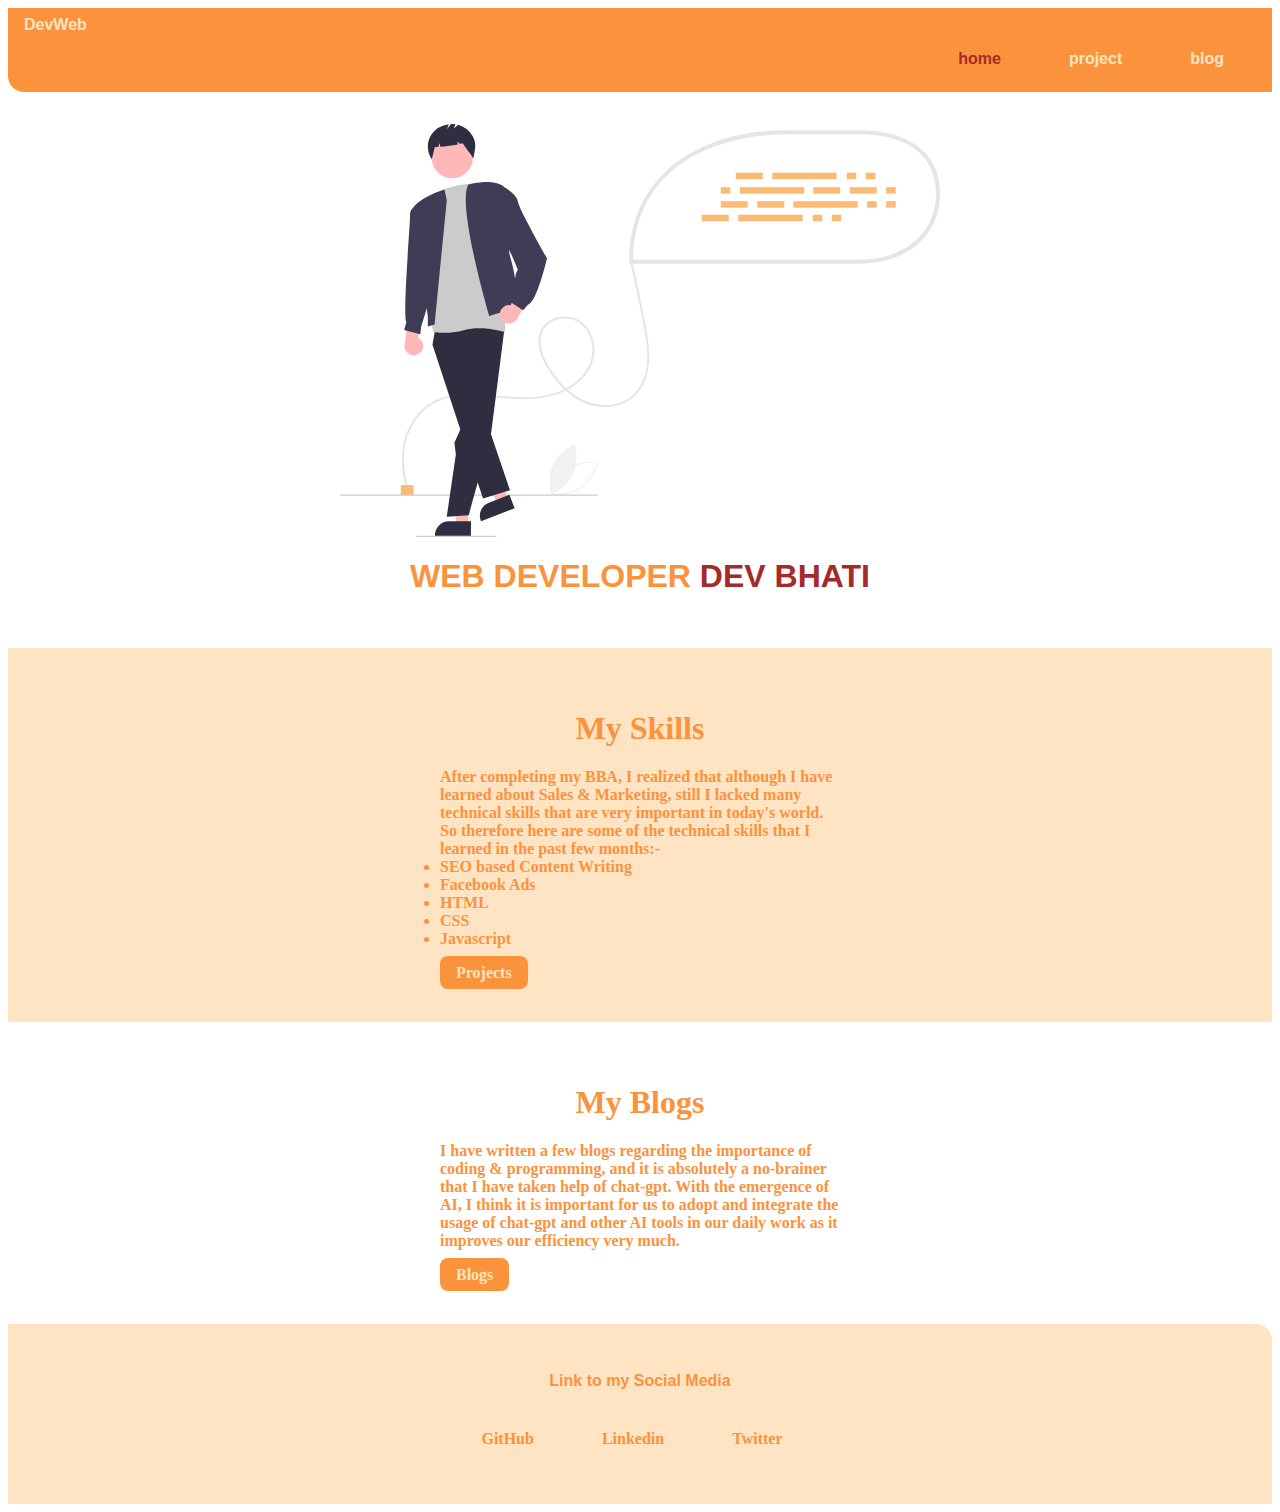
<file: index.html>
<!DOCTYPE html>
<html lang="en">
<head>
    <meta charset="UTF-8">
    <meta name="viewport" content="width=device-width, initial-scale=1.0">
    <title>Home | DevWebsite</title>
    <link href="style.css"rel="stylesheet" />
</head>
<body>
    <nav class="navigation container">
        <div class="nav-brand">DevWeb</div>
        <ul class="nav-pills">
            <li class="list-item-inline">
                <a class="link link-active" href="/">home</a>
            </li>
            <li class="list-item-inline">
                <a class="link" href="/project.html">project</a>
            </li>
            <li class="list-item-inline">
                <a class="link" href="/blog.html">blog</a>
            </li>
        </ul>
    </nav>

    <header class="hero">
        <!-- <This is a way of putting image in your website> -->
        <img class="hero-image" src="images/Projectimage.svg" />
        <!-- We have used "<span></span>" inside "THE HERO" part of h1 of header to make the color of the "THE HERO" different from the rest
             of the text of heading.   -->
        <h1 class="hero-heading">WEB DEVELOPER<span style="color: var(--secondary-color)"> DEV BHATI</span></h1>
    </header>

    <section class="section br">
        <div class="container container-centre">
        <h1>My Skills</h1>
        <p><div>After completing my BBA, I realized that although I have learned about Sales & Marketing, still I
            lacked many technical skills that are very important in today's world. So therefore here are some of the 
            technical skills that I learned in  the past few months:-</div>
        <li>SEO based Content Writing</li>
        <li>Facebook Ads</li>
        <li>HTML</li>
        <li>CSS</li>
        <li>Javascript</li></p>
        <a class="link list-item-inline link-primary" href="/projects.html">Projects</a>
    </div>
    </section>

    <section class="section">
        <div class="container container-centre">
        <h1>My Blogs</h1>
        <p>I have written a few blogs regarding the importance of coding & programming, and it is absolutely a no-brainer
            that I have taken help of chat-gpt. With the emergence of AI, I think it is important for us to adopt
            and integrate the usage of chat-gpt and other AI tools in our daily work as it improves our efficiency
            very much.   
        </p>
        <a class="link list-item-inline link-primary" href="/blog.html">Blogs</a>
    </div>
    </section>
   
    <footer class="footer">
        <div class="footer-header">Link to my Social Media</div>
        <ul class="social links list-non-bullet">
            <li class="list-item-inline"><a class="link" href="https://github.com/DevSBhati">GitHub</a></li>
            <li class="list-item-inline"><a class="link" href="https://www.linkedin.com/in/dev-bhati-b0a4691b0/">
            Linkedin</a></li>
            <li class="list-item-inline"><a class="link" href="https://twitter.com/Seeker_DevBhati">Twitter</a></li>
        </ul>
    </footer>
</body>
</html>
</file>
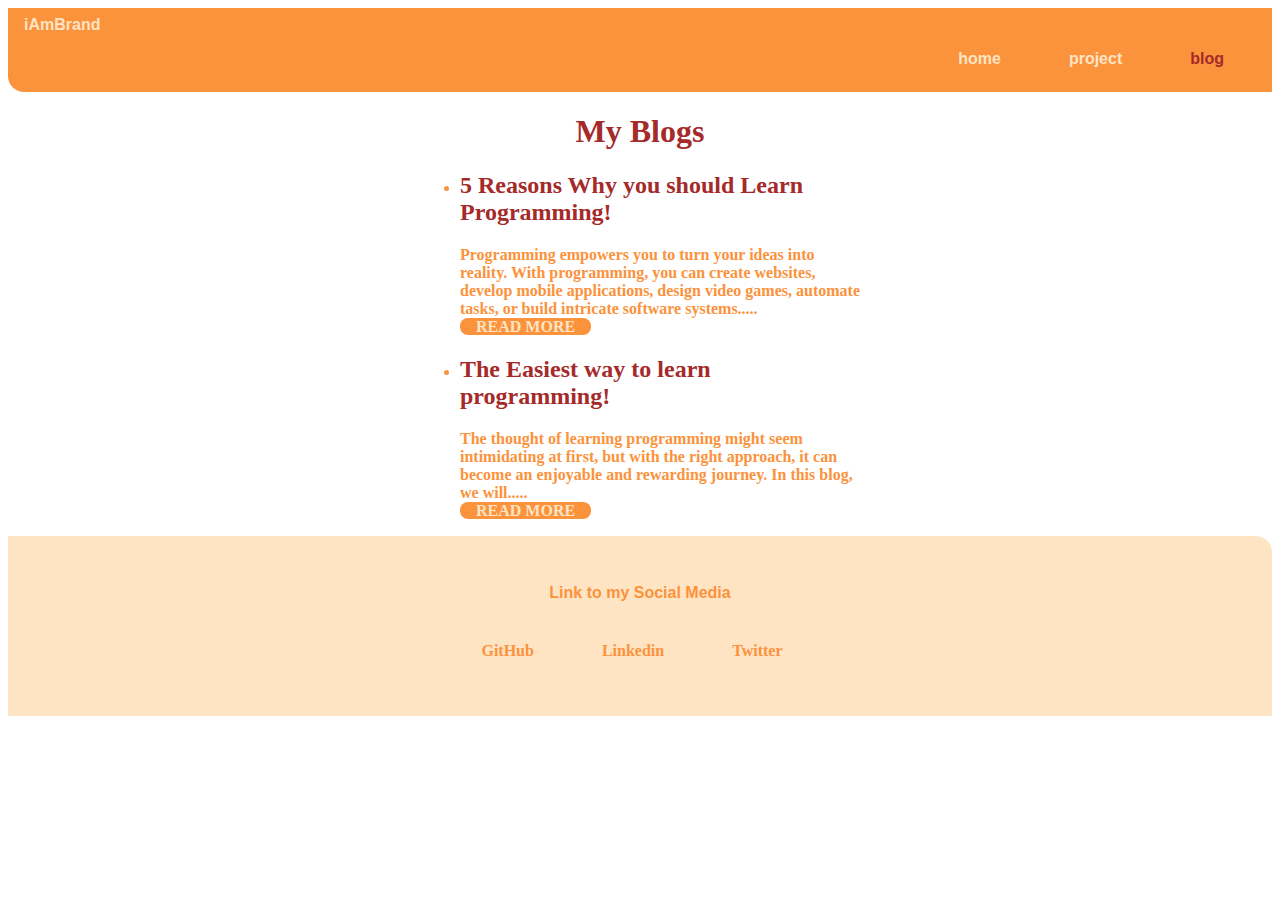
<file: blog.html>
<!DOCTYPE html>
<html lang="en">
<head>
    <meta charset="UTF-8">
    <meta name="viewport" content="width=device-width, initial-scale=1.0">
    <title>Blogs | DevWebsite</title>
    <link href="style.css"rel="stylesheet" />
</head>
<body>
    <nav class="navigation container">
        <div class="nav-brand">iAmBrand</div>
        <ul class="nav-pills">
            <li class="list-item-inline">
                <a class="link" href="/index.html">home</a>
            </li>
            <li class="list-item-inline">
                <a class="link" href="/project.html">project</a>
            </li>
            <li class="list-item-inline">
                <a class="link link-active" href="/">blog</a>
            </li>
        </ul>
    </nav>

    <div><h1 class="ol headcolor">My Blogs</h1></div>
    <ul>
        <li class="container-centre"><h2 class="headcolor">5 Reasons Why you should Learn Programming!</h2>
        Programming empowers you to turn your ideas into reality. With programming, you can create websites, develop mobile applications, 
        design video games, automate tasks, or build intricate software systems.....
        <div><a href="/blog1st.html"class="link link-primary">READ MORE</a></div></li>

        <li class="container-centre"><h2 class="headcolor">The Easiest way to learn programming!</h2>
        The thought of learning programming might seem intimidating at 
        first, but with the right approach, it can become an enjoyable and rewarding journey. 
        In this blog, we will.....<div><a href="/blog2nd.html"class="link link-primary">READ MORE</a></div></li>
    </ul>
    
    <footer class="footer">
        <div class="footer-header">Link to my Social Media</div>
        <ul class="social links list-non-bullet">
            <li class="list-item-inline"><a class="link" href="https://github.com/DevSBhati">GitHub</a></li>
            <li class="list-item-inline"><a class="link" href="https://www.linkedin.com/in/dev-bhati-b0a4691b0/">
            Linkedin</a></li>
            <li class="list-item-inline"><a class="link" href="https://twitter.com/Seeker_DevBhati">Twitter</a></li>
        </ul>
    </footer>

</body>
</html>
</file>
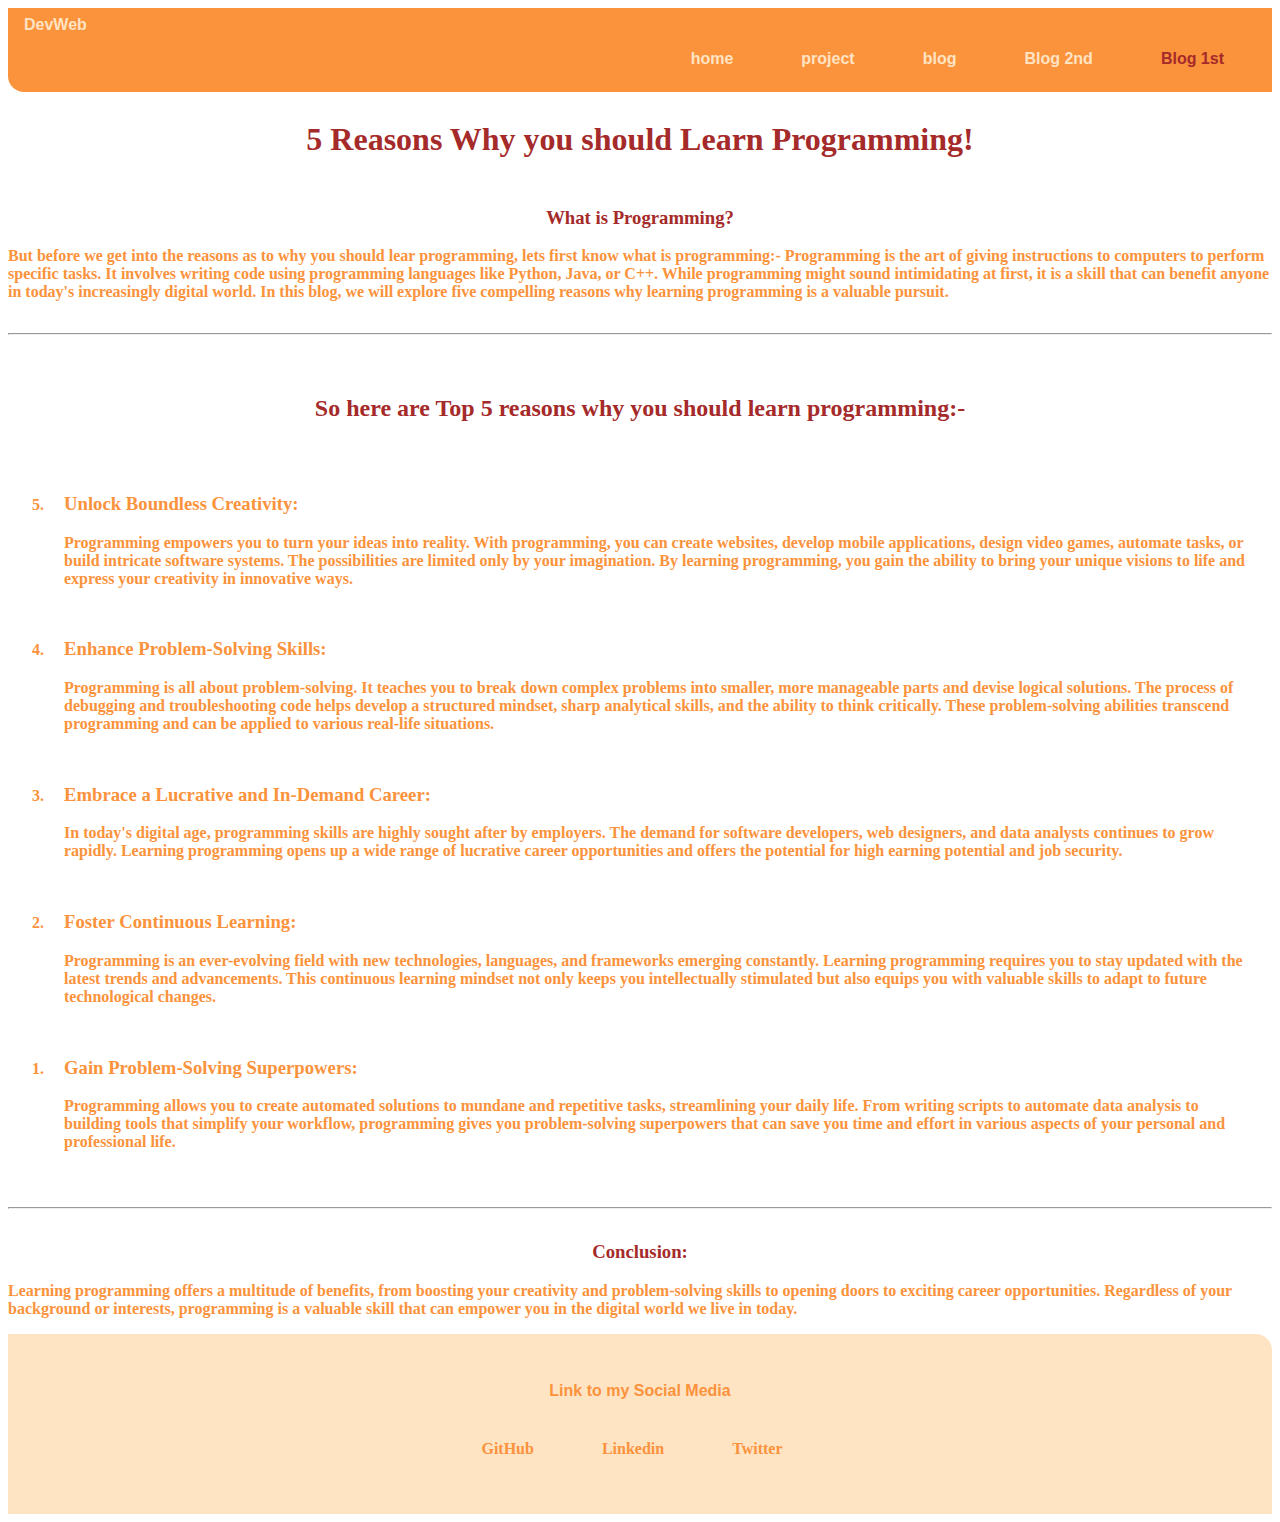
<file: blog1st.html>
<!DOCTYPE html>
<html lang="en">
<head>
    <meta charset="UTF-8">
    <meta name="viewport" content="width=device-width, initial-scale=1.0">
    <title>5 Reasons Why you should Learn Programming! | DevWebsite</title>
    <link href="style.css" rel="stylesheet" />
</head>
<body>
    <nav class="navigation container">
        <div class="nav-brand">DevWeb</div>
        <ul class="nav-pills">
            <li class="list-item-inline">
                <a class="link" href="/index.html">home</a>
            </li>
            <li class="list-item-inline">
                <a class="link" href="/project.html">project</a>
            </li>
            <li class="list-item-inline">
                <a class="link" href="/blog.html">blog</a>
            </li>
            <li class="list-item-inline">
                <a class="link" href="/blog2nd.html">Blog 2nd</a>
            </li>
            <li class="list-item-inline">
                <a class="link link-active" href="/blog1st.html">Blog 1st</a>
            </li>
        </ul>
    </nav>

    <div class="container headcolor">
    <h1 class="ol">5 Reasons Why you should Learn Programming!</h1></div>
    
    <div class="container-centre ol headcolor">
    <h3>What is Programming?</h3></div>
    <p>But before we get into the reasons as to why you should lear programming, 
        lets first know what is programming:-
        Programming is the art of giving instructions to computers to perform specific tasks. 
        It involves writing code using programming languages like Python, Java, or C++. 
        While programming might sound intimidating at first, it is a skill that can benefit anyone in today's 
        increasingly digital world. In this blog, we will explore five compelling reasons why learning programming 
        is a valuable pursuit.</p>
    <hr>
    <div class="container ol headcolor">
    <h2>So here are Top 5 reasons why you should learn programming:-</h2></div>
    <ol reversed>
        <li class="container"><h3>Unlock Boundless Creativity:</h3>
        <p>Programming empowers you to turn your ideas into reality. With programming, you can create websites, develop mobile applications, 
        design video games, automate tasks, or build intricate software systems. The possibilities are limited only by your imagination. 
        By learning programming, you gain the ability to bring your unique visions to life and express your creativity in innovative ways.</p></li>
        
        <li class="container"><h3>Enhance Problem-Solving Skills:</h3>
        <p>Programming is all about problem-solving. It teaches you to break down complex problems into smaller, more manageable parts and devise 
        logical solutions. The process of debugging and troubleshooting code helps develop a structured mindset, sharp analytical skills, 
        and the ability to think critically. These problem-solving abilities transcend programming and can be applied to various real-life 
        situations.</p></li>
        
        <li class="container"><h3>Embrace a Lucrative and In-Demand Career:</h3>
        <p>In today's digital age, programming skills are highly sought after by employers. The demand for software developers, web designers, 
        and data analysts continues to grow rapidly. Learning programming opens up a wide range of lucrative career opportunities and offers 
        the potential for high earning potential and job security.</p></li>
        
        <li class="container"><h3>Foster Continuous Learning:</h3>
        <p>Programming is an ever-evolving field with new technologies, languages, and frameworks emerging constantly. Learning programming 
        requires you to stay updated with the latest trends and advancements. This continuous learning mindset not only keeps you intellectually
        stimulated but also equips you with valuable skills to adapt to future technological changes.</p></li>
        
        <li class="container"><h3>Gain Problem-Solving Superpowers:</h3>
        <p>Programming allows you to create automated solutions to mundane and repetitive tasks, streamlining your daily life. From writing scripts
        to automate data analysis to building tools that simplify your workflow, programming gives you problem-solving superpowers that can 
        save you time and effort in various aspects of your personal and professional life.</p></li></ol>
        
        <hr>
        <h3 class="ol headcolor">Conclusion:</h3>
        <p>Learning programming offers a multitude of benefits, from boosting your creativity and problem-solving skills to opening doors to 
        exciting career opportunities. Regardless of your background or interests, programming is a valuable skill that can empower you in 
        the digital world we live in today.</p>

        <footer class="footer">
        <div class="footer-header">Link to my Social Media</div>
        <ul class="social links list-non-bullet">
            <li class="list-item-inline"><a class="link" href="https://github.com/DevSBhati">GitHub</a></li>
            <li class="list-item-inline"><a class="link" href="https://www.linkedin.com/in/dev-bhati-b0a4691b0/">
            Linkedin</a></li>
            <li class="list-item-inline"><a class="link" href="https://twitter.com/Seeker_DevBhati">Twitter</a></li>
        </ul>
        </footer>    
</body>
</html>
</file>
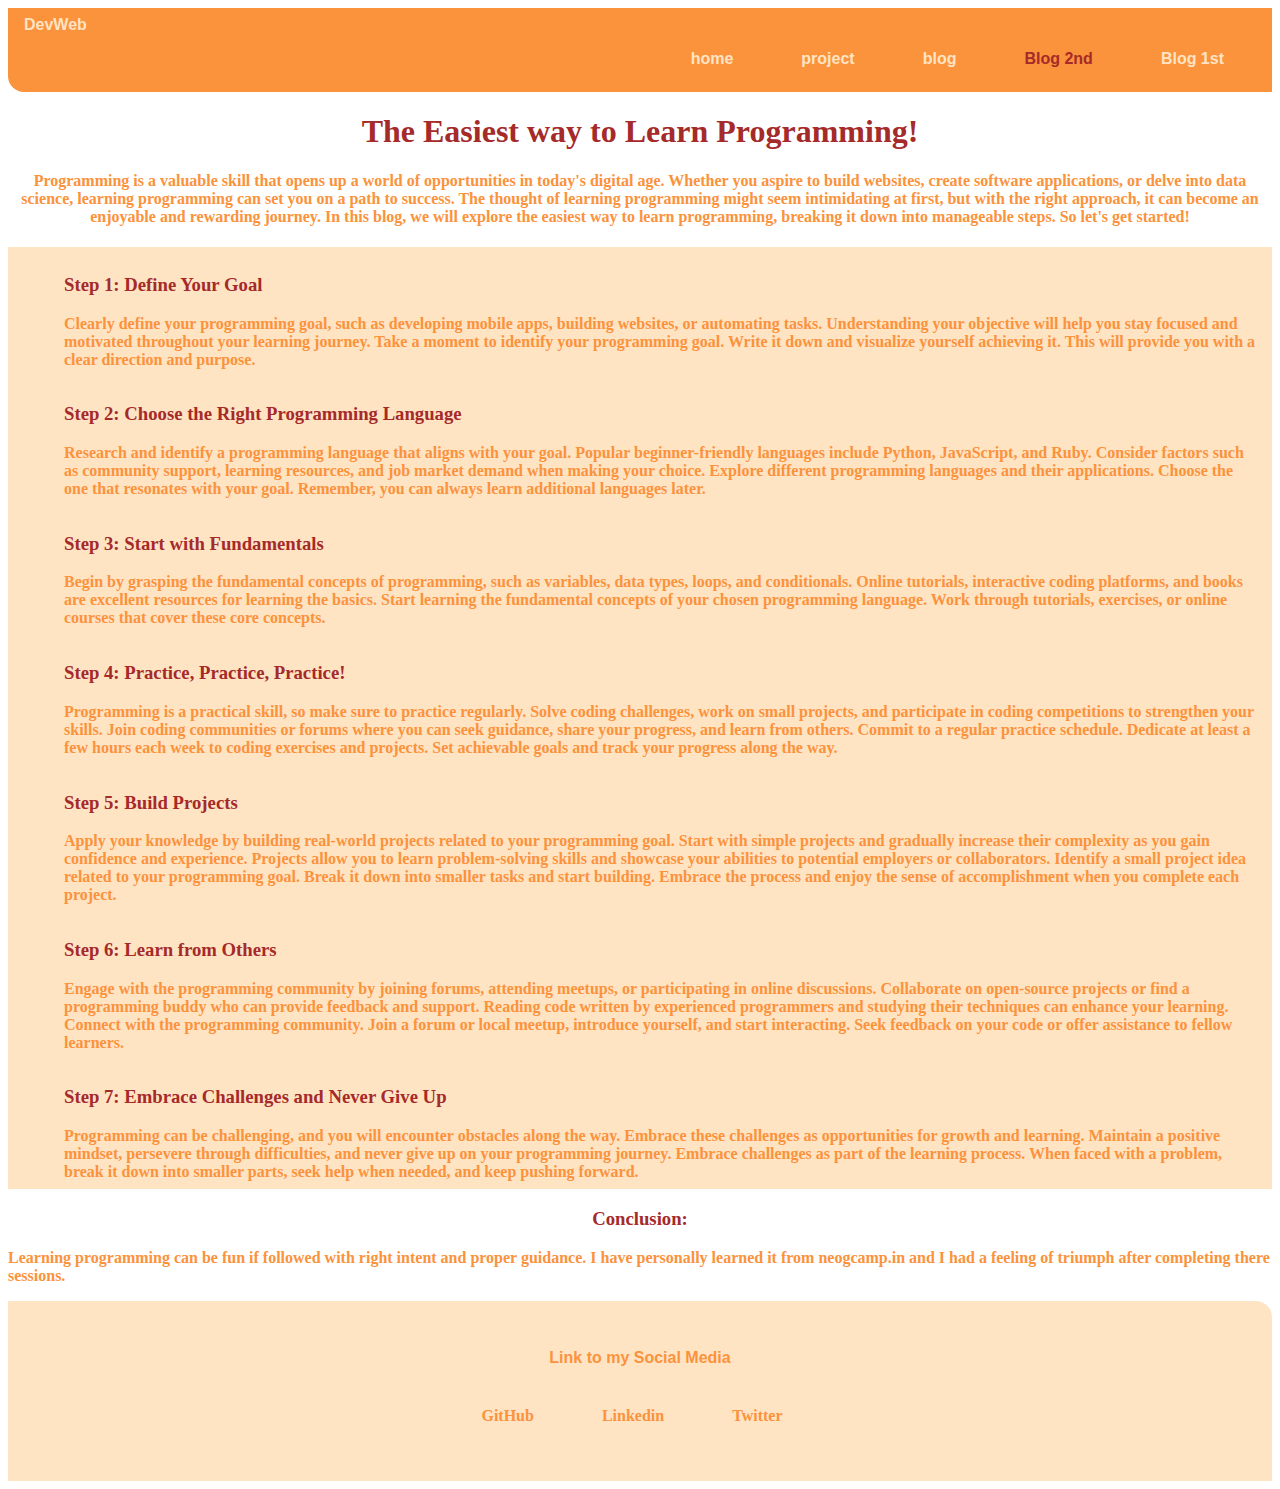
<file: blog2nd.html>
<!DOCTYPE html>
<html lang="en">
<head>
    <meta charset="UTF-8">
    <meta name="viewport" content="width=device-width, initial-scale=1.0">
    <title>The Easiest way to learn programming! | DevWebsite</title>
    <link href="style.css"rel="stylesheet" />
</head>
<body>
    <nav class="navigation container">
        <div class="nav-brand">DevWeb</div>
        <ul class="nav-pills">
            <li class="list-item-inline">
                <a class="link" href="/index.html">home</a>
            </li>
            <li class="list-item-inline">
                <a class="link" href="/project.html">project</a>
            </li>
            <li class="list-item-inline">
                <a class="link" href="/blog.html">blog</a>
            </li>
            <li class="list-item-inline">
                <a class="link link-active" href="/blog2nd.html">Blog 2nd</a>
            </li>
            <li class="list-item-inline">
                <a class="link" href="/blog1st.html">Blog 1st</a>
            </li>
        </ul>
    </nav>

    <div class="headcolor ol"><h1>The Easiest way to Learn Programming!</h1></div>
    
    <div class="ol"><h4>Programming is a valuable skill that opens up a world of opportunities in today's digital age. 
        Whether you aspire to build websites, create software applications, or delve into data science, learning 
        programming can set you on a path to success. The thought of learning programming might seem intimidating at 
        first, but with the right approach, it can become an enjoyable and rewarding journey. In this blog, we will 
        explore the easiest way to learn programming, breaking it down into manageable steps. So let's 
        get started!</h4></div>
        
        
        <ul class="br"><li class="list-item-left"><div><h3 class="headcolor">Step 1: Define Your Goal</h3></div>
        
        Clearly define your programming goal, such as developing mobile apps, building websites, or automating tasks.
        Understanding your objective will help you stay focused and motivated throughout your learning journey.
        Take a moment to identify your programming goal. Write it down and visualize yourself 
        achieving it. This will provide you with a clear direction and purpose.</li>
        
        <li class="list-item-left"><div><h3 class="headcolor">Step 2: Choose the Right Programming Language</h3></div>
        
        Research and identify a programming language that aligns with your goal.
        Popular beginner-friendly languages include Python, JavaScript, and Ruby.
        Consider factors such as community support, learning resources, and job market demand when making your choice.
        Explore different programming languages and their applications. 
        Choose the one that resonates with your goal. Remember, you can always learn additional languages later.</li>
        
        <li class="list-item-left"><div><h3 class="headcolor">Step 3: Start with Fundamentals</h3></div>
        
        Begin by grasping the fundamental concepts of programming, such as variables, data types, loops, and conditionals.
        Online tutorials, interactive coding platforms, and books are excellent resources for learning the basics.
        Start learning the fundamental concepts of your chosen programming language. 
        Work through tutorials, exercises, or online courses that cover these core concepts.</li>
        
        <li class="list-item-left"><div><h3 class="headcolor">Step 4: Practice, Practice, Practice!</h3></div>
        
        Programming is a practical skill, so make sure to practice regularly.
        Solve coding challenges, work on small projects, and participate in coding competitions to strengthen your skills.
        Join coding communities or forums where you can seek guidance, share your progress, and learn from others.
        Commit to a regular practice schedule. Dedicate at least a few hours each week to coding 
        exercises and projects. Set achievable goals and track your progress along the way.</li>
        
        <li class="list-item-left"><div><h3 class="headcolor">Step 5: Build Projects</h3></div>
        
        Apply your knowledge by building real-world projects related to your programming goal.
        Start with simple projects and gradually increase their complexity as you gain confidence and experience.
        Projects allow you to learn problem-solving skills and showcase your abilities to potential employers or collaborators.
        Identify a small project idea related to your programming goal. 
        Break it down into smaller tasks and start building. Embrace the process and enjoy the sense of 
        accomplishment when you complete each project.</li>
        
        <li class="list-item-left"><div><h3 class="headcolor">Step 6: Learn from Others</h3></div>
        
        Engage with the programming community by joining forums, attending meetups, or participating in online discussions.
        Collaborate on open-source projects or find a programming buddy who can provide feedback and support.
        Reading code written by experienced programmers and studying their techniques can enhance your learning.
        Connect with the programming community. Join a forum or local meetup, introduce yourself, 
        and start interacting. Seek feedback on your code or offer assistance to fellow learners.</li>
        
        <li class="list-item-left"><div><h3 class="headcolor">Step 7: Embrace Challenges and Never Give Up</h3></div>
        
        Programming can be challenging, and you will encounter obstacles along the way.
        Embrace these challenges as opportunities for growth and learning.
        Maintain a positive mindset, persevere through difficulties, and never give up on your programming journey.
        Embrace challenges as part of the learning process. When faced with a problem, 
        break it down into smaller parts, seek help when needed, and keep pushing forward.</li></ul>
        
        
        <h3 class=" headcolor ol">Conclusion:</h3>
        <p calss="container-centre">Learning programming can be fun if followed with right intent and proper guidance. I have personally 
        learned it from neogcamp.in and I had a feeling of triumph after completing there sessions.</p>

        <footer class="footer">
            <div class="footer-header">Link to my Social Media</div>
            <ul class="social links list-non-bullet">
                <li class="list-item-inline"><a class="link" href="https://github.com/DevSBhati">GitHub</a></li>
                <li class="list-item-inline"><a class="link" href="https://www.linkedin.com/in/dev-bhati-b0a4691b0/">
                Linkedin</a></li>
                <li class="list-item-inline"><a class="link" href="https://twitter.com/Seeker_DevBhati">Twitter</a></li>
            </ul>
            </footer> 
    
</body>
</html>
</file>
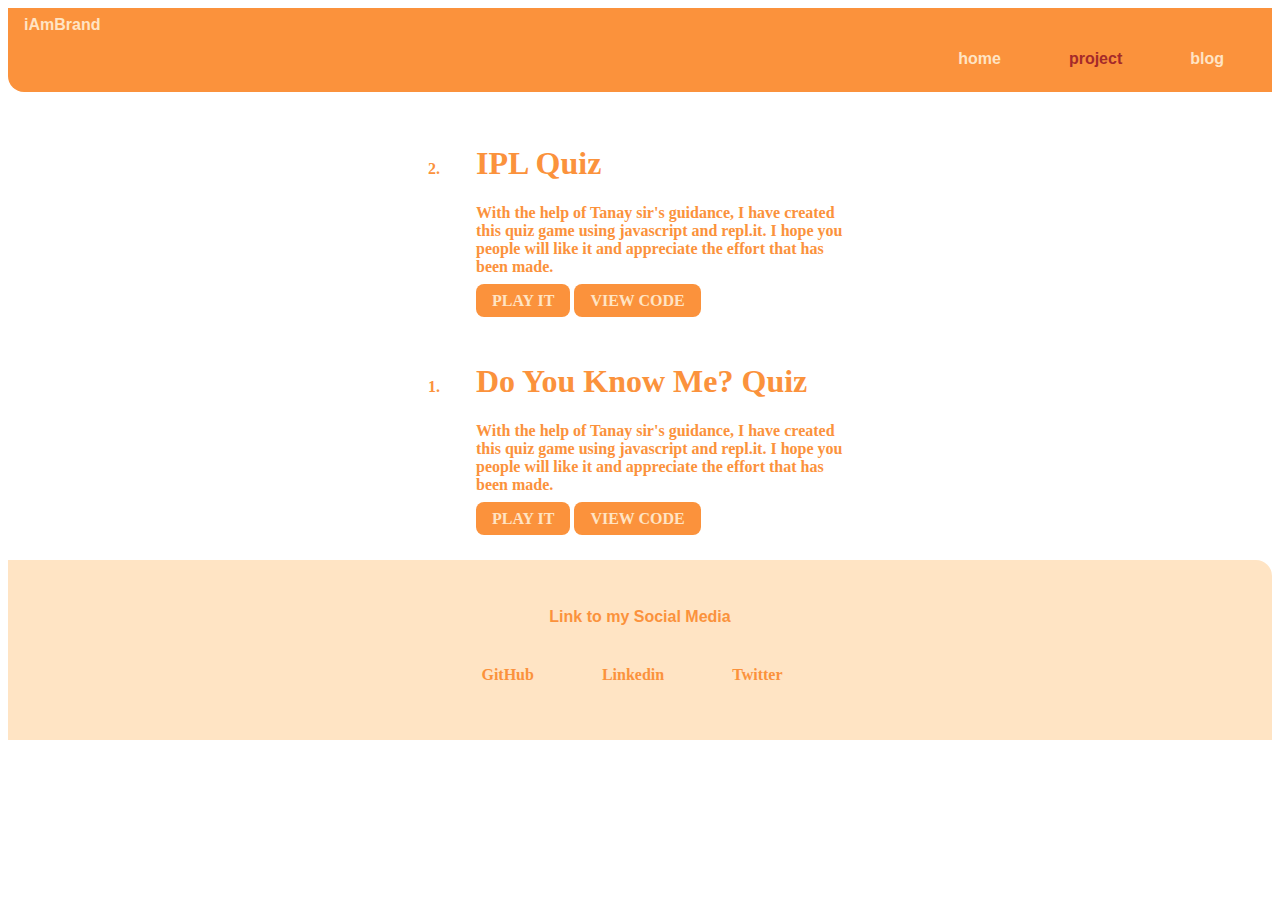
<file: project.html>
<!DOCTYPE html>
<html lang="en">
<head>
    <meta charset="UTF-8">
    <meta name="viewport" content="width=device-width, initial-scale=1.0">
    <title>My Projects | DevWebsite</title>
    <link href="style.css"rel="stylesheet" />
</head>
<body>
    <nav class="navigation container">
        <div class="nav-brand">iAmBrand</div>
        <ul class="nav-pills">
            <li class="list-item-inline">
                <a class="link" href="/index.html">home</a>
            </li>
            <li class="list-item-inline">
                <a class="link link-active" href="/">project</a>
            </li>
            <li class="list-item-inline">
                <a class="link" href="/blog.html">blog</a>
            </li>
        </ul>
    </nav>


    <ol reversed>
        <li class="container container-centre">
            <div class="container container-centre"><h1>IPL Quiz</h1>
            <p>With the help of Tanay sir's guidance, I have created this quiz game using javascript and repl.it.
            I hope you people will like it and appreciate the effort that has been made.</p>
        <a class="link list-item-inline link-primary"href="https://replit.com/@DevBhati/quiz-game#index.js">PLAY IT</a>
        <a class="link list-item-inline link-primary"href="https://ipl-fandom-quiz.netlify.app/">VIEW CODE</a></li>
            </div>

        <li class="container container-centre">
            <div class="container container-centre"><h1>Do You Know Me? Quiz</h1>
                <p>With the help of Tanay sir's guidance, I have created this quiz game using javascript and repl.it.
                I hope you people will like it and appreciate the effort that has been made.</p>
            <a class="link list-item-inline link-primary"href="https://replit.com/@DevBhati/do-you-know-me#index.js">PLAY IT</a>
            <a class="link list-item-inline link-primary"href="https://devbhati-myfirstcliapp.netlify.app/">VIEW CODE</a></li>
            </div>
    </ol>

    <footer class="footer">
        <div class="footer-header">Link to my Social Media</div>
        <ul class="social links list-non-bullet">
            <li class="list-item-inline"><a class="link" href="https://github.com/DevSBhati">GitHub</a></li>
            <li class="list-item-inline"><a class="link" href="https://www.linkedin.com/in/dev-bhati-b0a4691b0/">
            Linkedin</a></li>
            <li class="list-item-inline"><a class="link" href="https://twitter.com/Seeker_DevBhati">Twitter</a></li>
        </ul>
    </footer>
    
</body>
</html>
</file>
<file: style.css>
/* By using this tag under style.css we can style any portion of site in whichever color we want easily
with keeping in mind that this LINK- <link href="style.css"rel="stylesheet" /> must be attached to the html code */
/* h1 {
    color:brown
}

h2 {
    color:gold
} */


/* We can go to google font and select any font to integrate in our code, just need to copy the link of the 
font like and paste it in our .css file, making sure that this LINK- <link href="style.css"rel="stylesheet" />,
must be attached to the html code */
@import url('https://fonts.googleapis.com/css2?family=Playfair+Display:wght@600&display=swap');

/* ":" symbol is used to create a variable in css, thus "root" is what we have named the variable and provided it with a color
which can further be used anywhere to access the "primary color" */
:root {
    --primary-color: #FB923C;
    --secondary-color:brown;  
}
/* inserted "font-family:" to get the body in font style in which we want it to be*/
body {
    font-family: 'Merriweather', serif;
    font-weight: bolder;
    color:#FB923C;
}
/* by using padding in .container we can pad or insert some distance in the sentence that is written in .container eg:- 0.5 rem (for top & bo
ttom) and 1 rem (for right & left) */
.container {
    padding: 0.5rem 1rem;
}
/* by using max-width, & margin we can increase the width and the margin of the sentence written below the .container-centre */
.container-centre {
    max-width: 400px;
    margin: auto;
}
/* by using text-decoration we can decorate or not decorate the link in whichever way we want */
.link {
    text-decoration: none;
    padding: 0rem 1rem;
    font-weight:bolder;
    color: brown;
}
/* As you can see below, we have used "var(--primary-color)" in the "background-color:" to access the root color that we have created*/
.link-primary {
    background-color: var(--primary-color);
    border-radius: 0.5rem;
    text-align:center;
    color:bisque;
}
/* Same with the secondary one also */
.link-secondary {
    background-color: var(--primary-color);
    border-radius: 0.5rem;
    border: 1px solid var(--primary-color)
}

hr {
    margin: 2rem 0rem;
}

.list-non-bullet {
    list-style:none;
    padding: 0.5rem 1rem;
    text-align:center;
}

.list-item-inline {
    display: inline;
    padding: 0.5rem 1rem;
    text-align:center;
}

.list-item-left {
    list-style: none;
    padding: 0.5rem 1rem;
    text-align: left;
}

.navigation {
    background-color: var(--primary-color);
    color:bisque;
    border-bottom-left-radius: 1rem;
}

.navigation .link {
    color:bisque;
    font-family: 'Gill Sans', 'Gill Sans MT', Calibri, 'Trebuchet MS', sans-serif;;
}

.navigation .nav-brand {
    font-weight: bolder;
    font-family: 'Gill Sans', 'Gill Sans MT', Calibri, 'Trebuchet MS', sans-serif;
}

.navigation .nav-pills {
    text-align:right;
}

.navigation .link-active {
    font-weight: bolder;
    color:brown;
}

.hero {
    padding: 2rem;
}

.hero .hero-image {
    max-width: 600px;
    display: block;
    margin: auto;
}

.hero .hero-heading {
    text-align: center;
    font-weight: bold;
    font-family: 'Gill Sans', 'Gill Sans MT', Calibri, 'Trebuchet MS', sans-serif;;
    color:var(--primary-color);
}

.section h1 {
    text-align: center;
}

.section {
    padding: 2rem;
}

.br {
    background-color:bisque;
}

.footer {
    background-color: bisque;
    padding: 2rem 1rem;
    text-align: center;
    color:#FB923C;
    border-top-right-radius: 1rem;
}

.footer .footer-header {
    font-weight: bolder;
    font-family: 'Gill Sans', 'Gill Sans MT', Calibri, 'Trebuchet MS', sans-serif;
    padding: 1rem;
}

.footer .link {
    color:#FB923C;
}

.footer ul {
    padding-inline-start: 0px
}

.ol {
    text-align:center;
}

.headcolor {
    color: var(--secondary-color)
}
</file>
